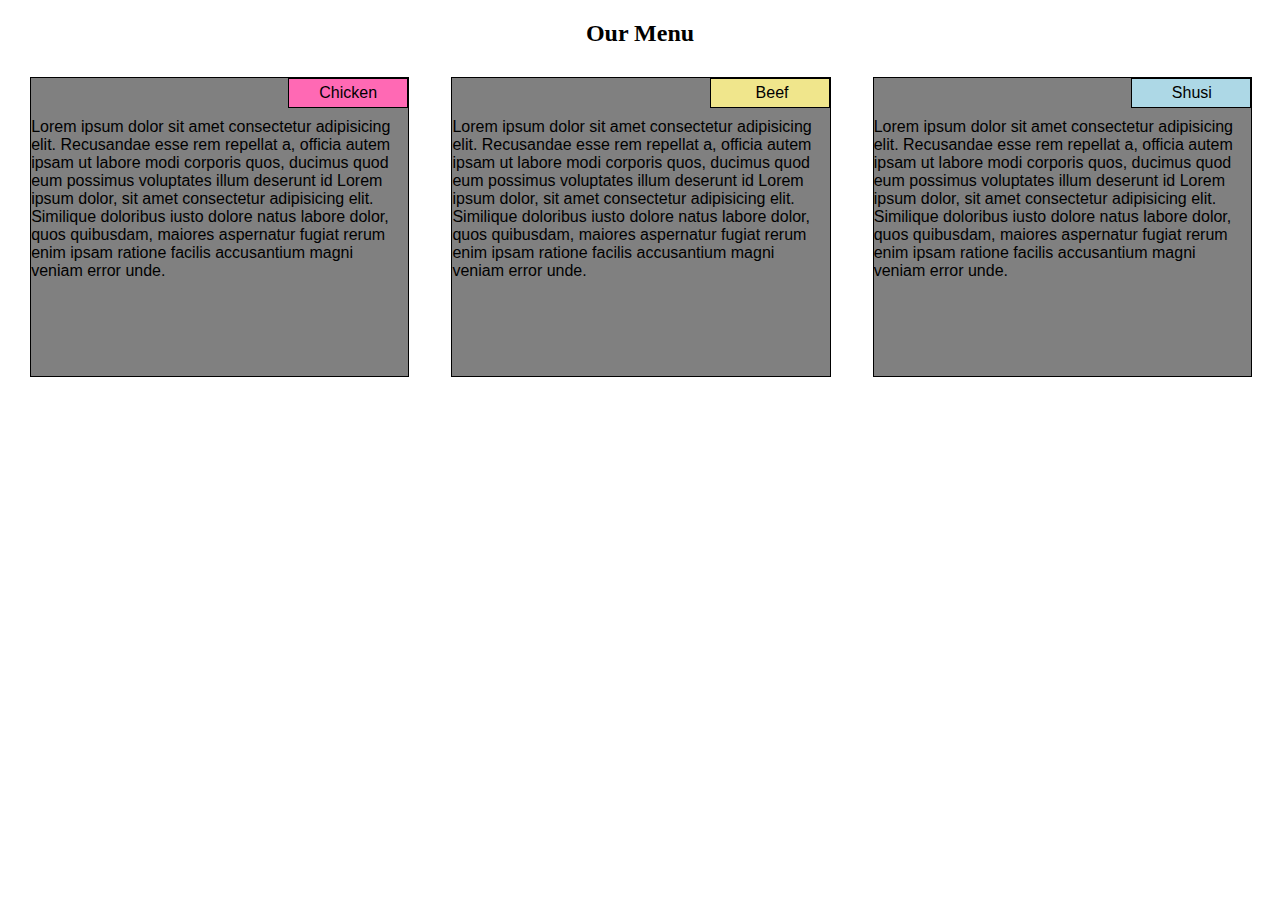
<file: index.html>
<!DOCTYPE html>
<html lang="en">
<head>
    <meta charset="UTF-8">
    <meta name="viewport" content="width=device-width, initial-scale=1.0">
    <title>Assignment2</title>
    <link rel="stylesheet" href="style.css">
</head>
<body>
    <h2>Our Menu</h2>
    <div class="row">
        <div class="col-lg-4 col-md-6">
            <section id="section1">
                <p class="p1">Chicken</p>
                <p class="p2">Lorem ipsum dolor sit amet consectetur adipisicing elit. Recusandae esse rem repellat a, officia autem ipsam ut labore modi corporis quos, ducimus quod eum possimus voluptates illum deserunt id Lorem ipsum dolor, sit amet consectetur adipisicing elit. Similique doloribus iusto dolore natus labore dolor, quos quibusdam, maiores aspernatur fugiat rerum enim ipsam ratione facilis accusantium magni veniam error unde.</p>
            </section>
        </div>
    </div>
    <div class="col-lg-4 col-md-6">
        <section id="section2">
            <p class="p3">Beef</p>
            <p class="p4">Lorem ipsum dolor sit amet consectetur adipisicing elit. Recusandae esse rem repellat a, officia autem ipsam ut labore modi corporis quos, ducimus quod eum possimus voluptates illum deserunt id Lorem ipsum dolor, sit amet consectetur adipisicing elit. Similique doloribus iusto dolore natus labore dolor, quos quibusdam, maiores aspernatur fugiat rerum enim ipsam ratione facilis accusantium magni veniam error unde.</p>
        </section>

    </div>
    <div class="col-lg-4 col-md-12">
        <section id="section3">
            <p class="p5">Shusi</p>
            <p class="p6">Lorem ipsum dolor sit amet consectetur adipisicing elit. Recusandae esse rem repellat a, officia autem ipsam ut labore modi corporis quos, ducimus quod eum possimus voluptates illum deserunt id Lorem ipsum dolor, sit amet consectetur adipisicing elit. Similique doloribus iusto dolore natus labore dolor, quos quibusdam, maiores aspernatur fugiat rerum enim ipsam ratione facilis accusantium magni veniam error unde.</p>
        </section>
    </div>
    
</body>
</html>
</file>
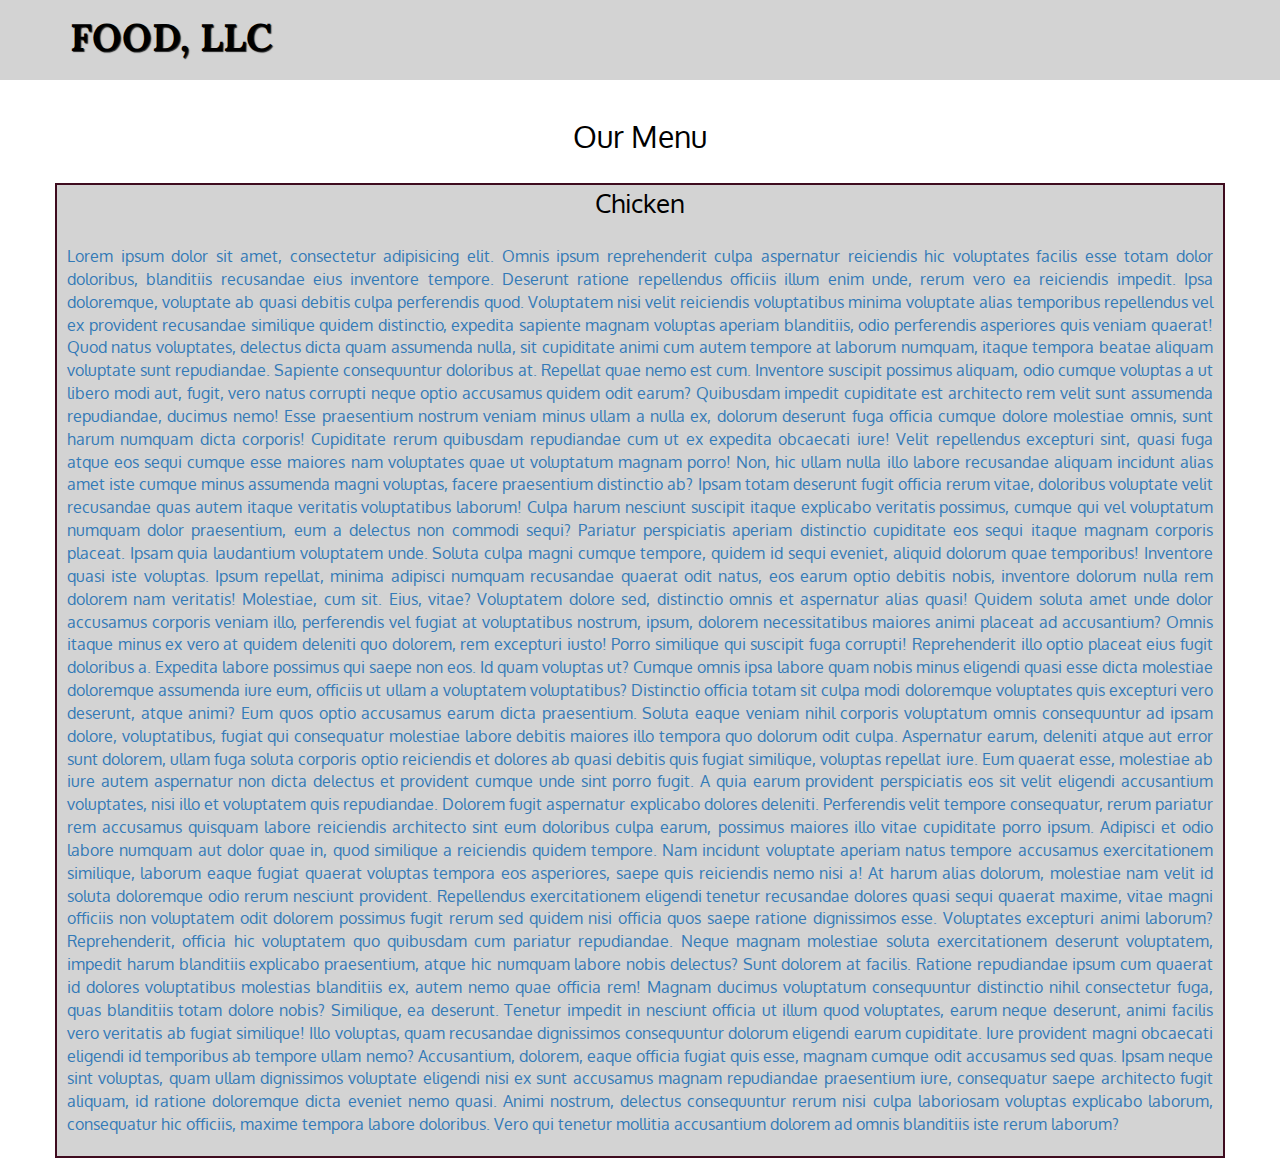
<file: Assignment-3/index.html>
<!DOCTYPE html>
<html lang="en">
<head>
    <meta charset="UTF-8">
    <meta name="viewport" content="width=device-width, initial-scale=1, shrink-to-fit=no">
    <title>Food, LLC</title>
    <link rel="stylesheet" href="css/bootstrap.min.css">
    <link rel="stylesheet" href="css/style.css">
    <link href="https://fonts.googleapis.com/css2?family=Oxygen:wght@300;400;700&display=swap" rel="stylesheet">
    <link href="https://fonts.googleapis.com/css2?family=Lora:ital,wght@0,400;0,500;0,600;0,700;1,400;1,500;1,600;1,700&display=swap" rel="stylesheet">
</head>
<body>
    <header>
        <nav id="header-nav" class="navbar navbar-default">
            <div class="container">
                <div class="navbar-header">
                    
                    <div class="navbar-brand">
                        <a href="index.html"><h1>Food, LLC</h1></a>
                        
                    </div>
                    <button type="button" class="navbar-toggle collapsed" data-toggle="collapse" data-target="#collapsable-nav" aria-expanded="false">
                        <span class="sr-only">Toggle navigation</span>
                        <span class="icon-bar"></span>
                        <span class="icon-bar"></span>
                        <span class="icon-bar"></span>
                      </button>
                </div>
                <div id="collapsable-nav" class="collapse navbar-collapse">
                    <ul id="nav-list" class="nav navbar-nav visible-xs">
                        <li>
                            <a href="#">Chicken</a>    
                        </li>
                        <li>
                            <a href="#">Beef</a>
                        </li>
                        <li>
                            <a href="#">Shusi</a>
                        </li>
                    </ul>

                </div>
            </div>

        </nav>
    </header>
        <div id="main-content" class="container">
            <div id="ourmenu" class="text-center"><h2>Our Menu</h2></div>
            <div id="home-tiles" class="row">
                <div class="col-md-12 col-sm-12 col-xs-12">
                <a href="#"><div id="menu-tile"><span>Chicken</span><p>Lorem ipsum dolor sit amet, consectetur adipisicing elit. Omnis ipsum reprehenderit culpa aspernatur reiciendis hic voluptates facilis esse totam dolor doloribus, blanditiis recusandae eius inventore tempore. Deserunt ratione repellendus officiis illum enim unde, rerum vero ea reiciendis impedit. Ipsa doloremque, voluptate ab quasi debitis culpa perferendis quod. Voluptatem nisi velit reiciendis voluptatibus minima voluptate alias temporibus repellendus vel ex provident recusandae similique quidem distinctio, expedita sapiente magnam voluptas aperiam blanditiis, odio perferendis asperiores quis veniam quaerat! Quod natus voluptates, delectus dicta quam assumenda nulla, sit cupiditate animi cum autem tempore at laborum numquam, itaque tempora beatae aliquam voluptate sunt repudiandae. Sapiente consequuntur doloribus at. Repellat quae nemo est cum. Inventore suscipit possimus aliquam, odio cumque voluptas a ut libero modi aut, fugit, vero natus corrupti neque optio accusamus quidem odit earum? Quibusdam impedit cupiditate est architecto rem velit sunt assumenda repudiandae, ducimus nemo! Esse praesentium nostrum veniam minus ullam a nulla ex, dolorum deserunt fuga officia cumque dolore molestiae omnis, sunt harum numquam dicta corporis! Cupiditate rerum quibusdam repudiandae cum ut ex expedita obcaecati iure! Velit repellendus excepturi sint, quasi fuga atque eos sequi cumque esse maiores nam voluptates quae ut voluptatum magnam porro! Non, hic ullam nulla illo labore recusandae aliquam incidunt alias amet iste cumque minus assumenda magni voluptas, facere praesentium distinctio ab? Ipsam totam deserunt fugit officia rerum vitae, doloribus voluptate velit recusandae quas autem itaque veritatis voluptatibus laborum! Culpa harum nesciunt suscipit itaque explicabo veritatis possimus, cumque qui vel voluptatum numquam dolor praesentium, eum a delectus non commodi sequi? Pariatur perspiciatis aperiam distinctio cupiditate eos sequi itaque magnam corporis placeat. Ipsam quia laudantium voluptatem unde. Soluta culpa magni cumque tempore, quidem id sequi eveniet, aliquid dolorum quae temporibus! Inventore quasi iste voluptas. Ipsum repellat, minima adipisci numquam recusandae quaerat odit natus, eos earum optio debitis nobis, inventore dolorum nulla rem dolorem nam veritatis! Molestiae, cum sit. Eius, vitae? Voluptatem dolore sed, distinctio omnis et aspernatur alias quasi! Quidem soluta amet unde dolor accusamus corporis veniam illo, perferendis vel fugiat at voluptatibus nostrum, ipsum, dolorem necessitatibus maiores animi placeat ad accusantium? Omnis itaque minus ex vero at quidem deleniti quo dolorem, rem excepturi iusto! Porro similique qui suscipit fuga corrupti! Reprehenderit illo optio placeat eius fugit doloribus a. Expedita labore possimus qui saepe non eos. Id quam voluptas ut? Cumque omnis ipsa labore quam nobis minus eligendi quasi esse dicta molestiae doloremque assumenda iure eum, officiis ut ullam a voluptatem voluptatibus? Distinctio officia totam sit culpa modi doloremque voluptates quis excepturi vero deserunt, atque animi? Eum quos optio accusamus earum dicta praesentium. Soluta eaque veniam nihil corporis voluptatum omnis consequuntur ad ipsam dolore, voluptatibus, fugiat qui consequatur molestiae labore debitis maiores illo tempora quo dolorum odit culpa. Aspernatur earum, deleniti atque aut error sunt dolorem, ullam fuga soluta corporis optio reiciendis et dolores ab quasi debitis quis fugiat similique, voluptas repellat iure. Eum quaerat esse, molestiae ab iure autem aspernatur non dicta delectus et provident cumque unde sint porro fugit. A quia earum provident perspiciatis eos sit velit eligendi accusantium voluptates, nisi illo et voluptatem quis repudiandae. Dolorem fugit aspernatur explicabo dolores deleniti. Perferendis velit tempore consequatur, rerum pariatur rem accusamus quisquam labore reiciendis architecto sint eum doloribus culpa earum, possimus maiores illo vitae cupiditate porro ipsum. Adipisci et odio labore numquam aut dolor quae in, quod similique a reiciendis quidem tempore. Nam incidunt voluptate aperiam natus tempore accusamus exercitationem similique, laborum eaque fugiat quaerat voluptas tempora eos asperiores, saepe quis reiciendis nemo nisi a! At harum alias dolorum, molestiae nam velit id soluta doloremque odio rerum nesciunt provident. Repellendus exercitationem eligendi tenetur recusandae dolores quasi sequi quaerat maxime, vitae magni officiis non voluptatem odit dolorem possimus fugit rerum sed quidem nisi officia quos saepe ratione dignissimos esse. Voluptates excepturi animi laborum? Reprehenderit, officia hic voluptatem quo quibusdam cum pariatur repudiandae. Neque magnam molestiae soluta exercitationem deserunt voluptatem, impedit harum blanditiis explicabo praesentium, atque hic numquam labore nobis delectus? Sunt dolorem at facilis. Ratione repudiandae ipsum cum quaerat id dolores voluptatibus molestias blanditiis ex, autem nemo quae officia rem! Magnam ducimus voluptatum consequuntur distinctio nihil consectetur fuga, quas blanditiis totam dolore nobis? Similique, ea deserunt. Tenetur impedit in nesciunt officia ut illum quod voluptates, earum neque deserunt, animi facilis vero veritatis ab fugiat similique! Illo voluptas, quam recusandae dignissimos consequuntur dolorum eligendi earum cupiditate. Iure provident magni obcaecati eligendi id temporibus ab tempore ullam nemo? Accusantium, dolorem, eaque officia fugiat quis esse, magnam cumque odit accusamus sed quas. Ipsam neque sint voluptas, quam ullam dignissimos voluptate eligendi nisi ex sunt accusamus magnam repudiandae praesentium iure, consequatur saepe architecto fugit aliquam, id ratione doloremque dicta eveniet nemo quasi. Animi nostrum, delectus consequuntur rerum nisi culpa laboriosam voluptas explicabo laborum, consequatur hic officiis, maxime tempora labore doloribus. Vero qui tenetur mollitia accusantium dolorem ad omnis blanditiis iste rerum laborum?</p></div></a>
                </div>
                               
            </div>
        </div>
         
    


    <script src="js/jquery-3.5.1.min.js"></script>
    <script src="js/bootstrap.min.js"></script>
    <script>"js/script.js"</script>
</body>
</html>
</file>
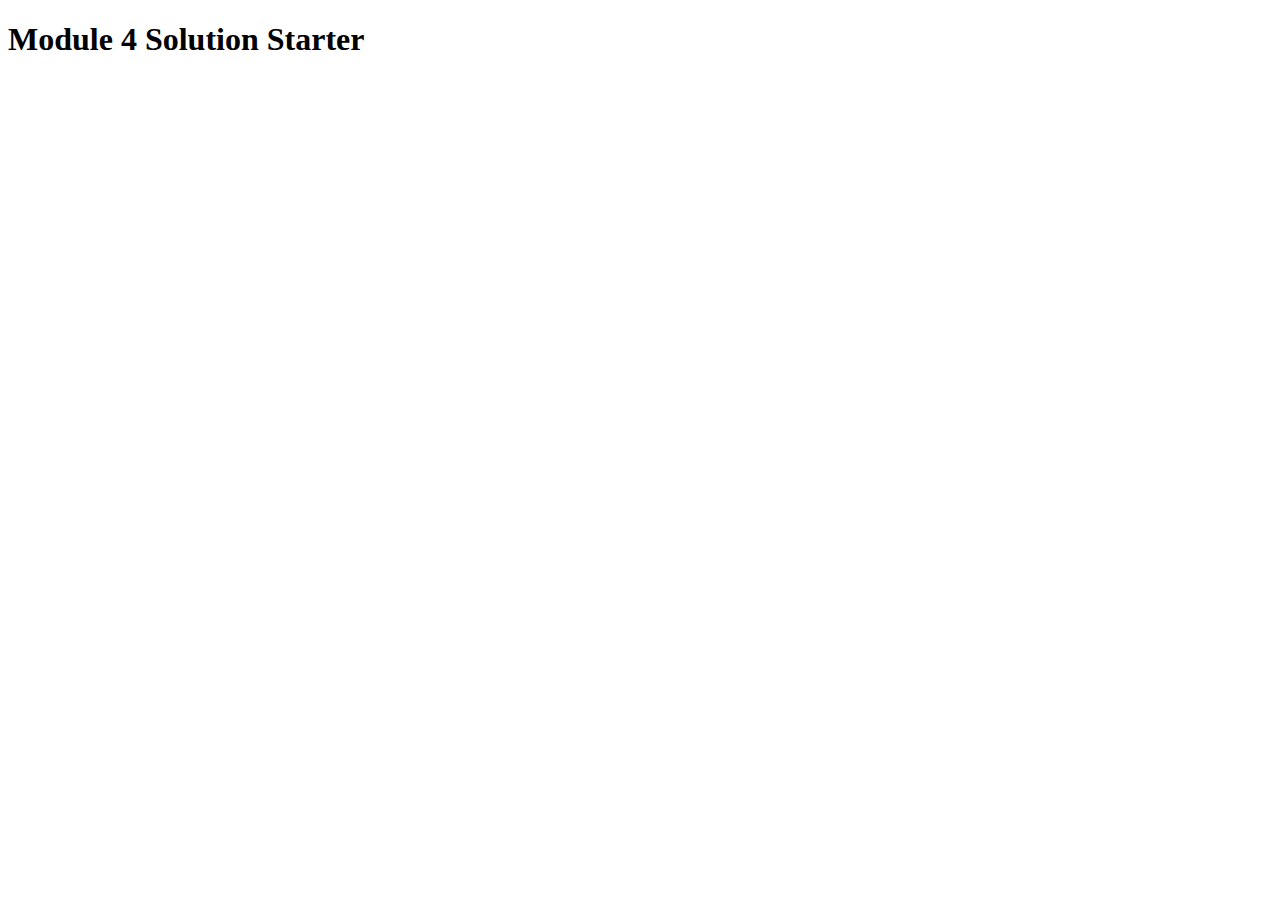
<file: Assignment-4/index.html>
<!DOCTYPE html>
<html>
<head>
  <meta charset="utf-8">
  <title>Module 4 Solution Starter</title>
  <script src="SpeakHello.js"></script>
  <script src="SpeakGoodBye.js"></script>
  <script src="script.js"></script>
</head>
<body>
  <h1>Module 4 Solution Starter</h1>
</body>
</html>
</file>
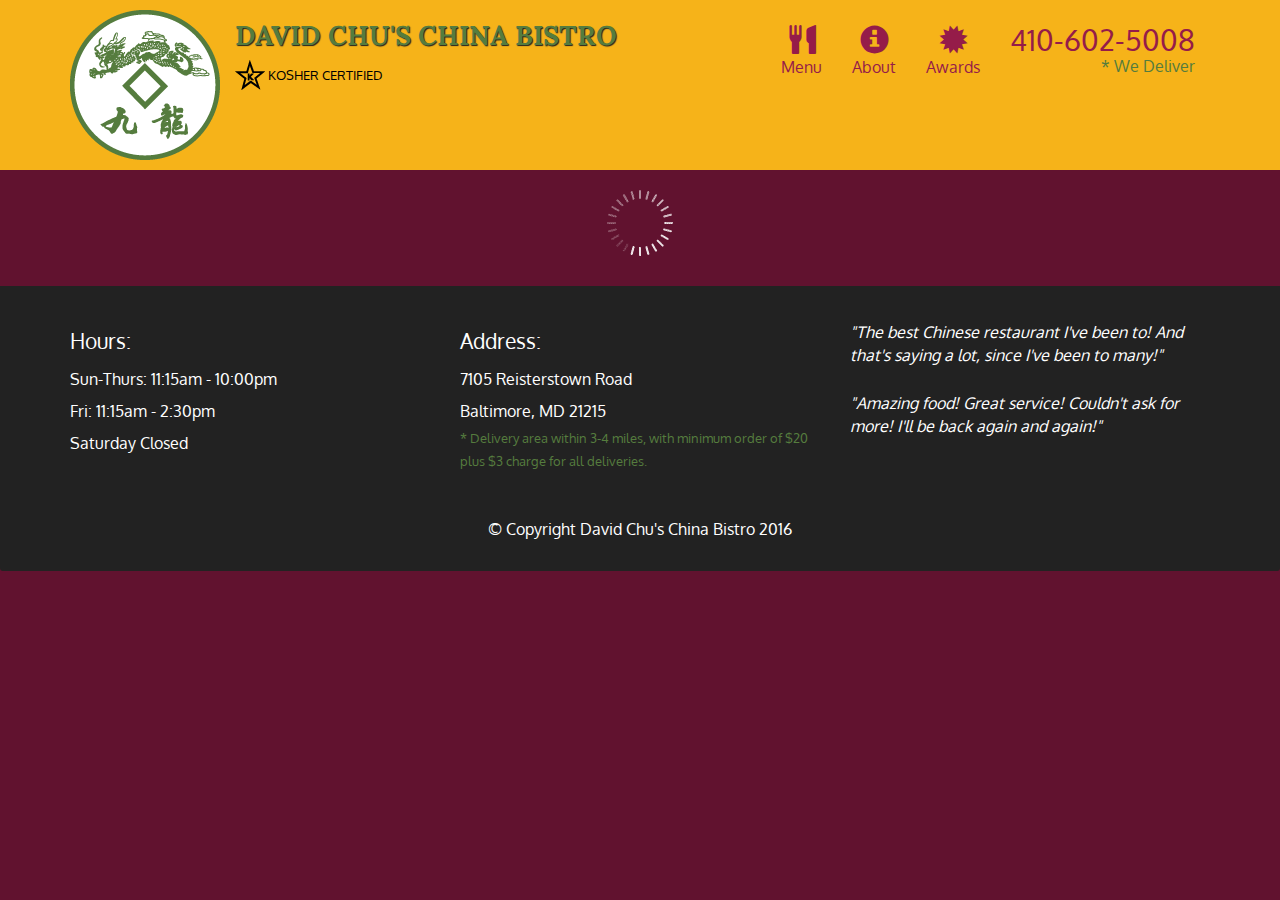
<file: assignment-5/index.html>
<!doctype html>
<html lang="en">
  <head>
    <meta charset="utf-8">
    <meta http-equiv="X-UA-Compatible" content="IE=edge">
    <meta name="viewport" content="width=device-width, initial-scale=1">
    <title>David Chu's China Bistro</title>
    <link rel="stylesheet" href="css/bootstrap.min.css">
    <link rel="stylesheet" href="css/styles.css">
    <link href='https://fonts.googleapis.com/css?family=Oxygen:400,300,700' rel='stylesheet' type='text/css'>
    <link href='https://fonts.googleapis.com/css?family=Lora' rel='stylesheet' type='text/css'>
  </head>
<body>
  <header>
    <nav id="header-nav" class="navbar navbar-default">
      <div class="container">
        <div class="navbar-header">
          <a href="index.html" class="pull-left visible-md visible-lg">
            <div id="logo-img" alt="Logo image"></div>
          </a>

          <div class="navbar-brand">
            <a href="index.html"><h1>David Chu's China Bistro</h1></a>
            <p>
              <img src="images/star-k-logo.png" alt="Kosher certification">
              <span>Kosher Certified</span>
            </p>
          </div>

          <button id="navbarToggle" type="button" class="navbar-toggle collapsed" data-toggle="collapse" data-target="#collapsable-nav" aria-expanded="false">
            <span class="sr-only">Toggle navigation</span>
            <span class="icon-bar"></span>
            <span class="icon-bar"></span>
            <span class="icon-bar"></span>
          </button>
        </div>
        
        <div id="collapsable-nav" class="collapse navbar-collapse">
           <ul id="nav-list" class="nav navbar-nav navbar-right">
            <li id="navHomeButton" class="visible-xs active">
              <a href="index.html">
                <span class="glyphicon glyphicon-home"></span> Home</a>
            </li>
            <li id="navMenuButton">
              <a href="#" onclick="$dc.loadMenuCategories();">
                <span class="glyphicon glyphicon-cutlery"></span><br class="hidden-xs"> Menu</a>
            </li>
            <li>
              <a href="#">
                <span class="glyphicon glyphicon-info-sign"></span><br class="hidden-xs"> About</a>
            </li>
            <li>
              <a href="#">
                <span class="glyphicon glyphicon-certificate"></span><br class="hidden-xs"> Awards</a>
            </li>
            <li id="phone" class="hidden-xs">
              <a href="tel:410-602-5008">
                <span>410-602-5008</span></a><div>* We Deliver</div>
            </li>
          </ul><!-- #nav-list -->
        </div><!-- .collapse .navbar-collapse -->
      </div><!-- .container -->
    </nav><!-- #header-nav -->
  </header>

  <div id="call-btn" class="visible-xs">
    <a class="btn" href="tel:410-602-5008">
    <span class="glyphicon glyphicon-earphone"></span>
    410-602-5008
    </a>
  </div>
  <div id="xs-deliver" class="text-center visible-xs">* We Deliver</div>

  <div id="main-content" class="container"></div>

  <footer class="panel-footer">
    <div class="container">
      <div class="row">
        <section id="hours" class="col-sm-4">
          <span>Hours:</span><br>
          Sun-Thurs: 11:15am - 10:00pm<br>
          Fri: 11:15am - 2:30pm<br>
          Saturday Closed
          <hr class="visible-xs">
        </section>
        <section id="address" class="col-sm-4">
          <span>Address:</span><br>
          7105 Reisterstown Road<br>
          Baltimore, MD 21215
          <p>* Delivery area within 3-4 miles, with minimum order of $20 plus $3 charge for all deliveries.</p>
          <hr class="visible-xs">
        </section>
        <section id="testimonials" class="col-sm-4">
          <p>"The best Chinese restaurant I've been to! And that's saying a lot, since I've been to many!"</p>
          <p>"Amazing food! Great service! Couldn't ask for more! I'll be back again and again!"</p>
        </section>
      </div>
      <div class="text-center">&copy; Copyright David Chu's China Bistro 2016</div>
    </div>
  </footer>

  <!-- jQuery (Bootstrap JS plugins depend on it) -->
  <script src="js/jquery-2.1.4.min.js"></script>
  <script src="js/bootstrap.min.js"></script>
  <script src="js/ajax-utils.js"></script>
  <script src="js/script.js"></script>
</body>
</html>
</file>
<file: style.css>
* {
    box-sizing: border-box;
  }
  h2{
      text-align: center;
      margin-bottom: 30px;
  }
 
section{
    margin-right: 20px;
    margin-left: auto;
    position: relative;
    background-color: grey;
    width: 90%;
    height: 300px;
    font-family: Helvetica;
    color: black;
    float: right;
    /*display: inline-block;*/
    border: solid black 1px;
    margin-bottom: 10px;

}
.p1{
    background-color: hotpink;
    width: 120px;
    height: 30px;
    border: solid black 1px;
    position: absolute;
    top:0px;
    right: 0px;
    padding: 5px 30px;
    margin-top:0px;


}
.p2{
    margin-top:40px;
}
.p3{
    background-color: khaki;
    width: 120px;
    height: 30px;
    border: solid black 1px;
    position: absolute;
    top:0px;
    right: 0px;
    padding: 5px 45px;
    margin-top:0px;

}
.p4{
    margin-top:40px;
}
.p5{
    background-color: lightblue;
    width: 120px;
    height: 30px;
    border: solid black 1px;
    position: absolute;
    top:0px;
    right: 0px;
    padding: 5px 40px;
    margin-top:0px;
    display: inline-block;
    float: right;
}
.p6{
    margin-top:40px;
}
.row {
    width: 100%;
  }
  
  /********** Large devices only **********/
  @media (min-width: 992px) {
    .col-lg-1, .col-lg-2, .col-lg-3, .col-lg-4, .col-lg-5, .col-lg-6, .col-lg-7, .col-lg-8, .col-lg-9, .col-lg-10, .col-lg-11, .col-lg-12 {
      float: left;
      
    }
    .col-lg-1 {
      width: 8.33%;
    }
    .col-lg-2 {
      width: 16.66%;
    }
    .col-lg-3 {
      width: 25%;
    }
    .col-lg-4 {
      width: 33.33%;
    }
    .col-lg-5 {
      width: 41.66%;
    }
    .col-lg-6 {
      width: 50%;
    }
    .col-lg-7 {
      width: 58.33%;
    }
    .col-lg-8 {
      width: 66.66%;
    }
    .col-lg-9 {
      width: 74.99%;
    }
    .col-lg-10 {
      width: 83.33%;
    }
    .col-lg-11 {
      width: 91.66%;
    }
    .col-lg-12 {
      width: 100%;
    }
  }
  
  /********** Medium devices only **********/
  @media (min-width: 768px) and (max-width: 991px) {
    .col-md-1, .col-md-2, .col-md-3, .col-md-4, .col-md-5, .col-md-6, .col-md-7, .col-md-8, .col-md-9, .col-md-10, .col-md-11, .col-md-12 {
      float: left;
    }
    .col-md-1 {
      width: 8.33%;
    }
    .col-md-2 {
      width: 16.66%;
    }
    .col-md-3 {
      width: 25%;
    }
    .col-md-4 {
      width: 33.33%;
    }
    .col-md-5 {
      width: 41.66%;
    }
    .col-md-6 {
      width: 50%;
    }
    .col-md-7 {
      width: 58.33%;
    }
    .col-md-8 {
      width: 66.66%;
    }
    .col-md-9 {
      width: 74.99%;
    }
    .col-md-10 {
      width: 83.33%;
    }
    .col-md-11 {
      width: 91.66%;
    }
    .col-md-12 {
      width: 100%;
      
    }
    .col-md-12 section{
        width: 95%;

  }
</file>
<file: Assignment-3/css/style.css>
body{
    font-size: 16px;
    color: black;
    background-color: white;
    font-family: 'Oxygen', sans-serif;
    
}
#header-nav{
    background-color: lightgray;
    border-radius: 0;
    border: 0;
    min-height: 80px;
    }
.navbar-brand{
    padding-top: 29px;
    
}
.navbar-brand h1{
    font-family: 'Lora', serif;
    color: black;
    font-size: 1.5em;
    text-transform: uppercase;
    font-weight: bold;
    text-shadow: 1px 1px 1px #222;
    margin-top: 0px;
    margin-bottom: 0px;
    line-height: 0.75;

}
.navbar-brand a:hover, .navbar-brand a:focus{
    text-decoration: none;

}
#nav-list{
    margin-top: 0px;
    margin-bottom: 0px;
}
#nav-list a{
    color: #951C49;
    text-align: center;
}
#nav-list a:hover{
    background: #E7E7E7;
}
.navbar-header button.navbar-toggle, .navbar-header .icon-bar {
    border: 1px solid #61122f;
  }
  .navbar-header button.navbar-toggle {
    clear: both;
    margin-top: -40px;
  }
  .navbar-static-top{
    position: static;
  }
  /*Home Page*/
  #ourmenu{
    margin-top: 10px;
    margin-bottom: 30px;
  }
  #home-tiles{
    margin-left:-30px;
    margin-right: -30px;
  }
  #menu-tile{
    height: auto;
    width: 100%;
    margin-bottom: 15px;
    position: relative;
    border: 2px solid #3F0C1F;
    overflow: hidden;
    background-color: lightgrey;
    
  }
  #menu-tile span {
    position: absolute;
    top: 0;
    right: 0;
    width: 100%;
    text-align: center;
    font-size: 1.6em;
    color: black;
    
  }
  #menu-tile p{
    margin-top: 50px;
    text-align: justify;
    padding: 10px;
  }
  /********** Large devices only **********/
@media (min-width: 1200px) {
  .navbar-brand h1{
    font-size: 3vw;
    margin-top: -6px;
  }
}

/********** Medium devices only **********/
@media (min-width: 992px) and (max-width: 1199px) {
  .navbar-brand h1 { /* Restaurant name */
    padding-top: -10px;
    font-size: 3.5vw; /* 1vw = 1% of viewport width */
    margin: -5px;
  }
}
}

/********** Small devices only **********/
@media (min-width: 768px) and (max-width: 991px) {
  .navbar-brand {
    padding-top: 10px;
    height: 80px;
  }
  .navbar-brand h1 { /* Restaurant name */
    padding-top: 10px;
    font-size: 5vw; /* 1vw = 1% of viewport width */
  }
}

/********** Extra small devices only **********/
@media (max-width: 767px) {
/* Header */
  .navbar-brand {
    padding-top: 20px;
    height: 80px;
  }
  .navbar-brand h1 { /* Restaurant name */
    padding-top: 10px;
    font-size: 4vw; /* 1vw = 1% of viewport width */
  }
  #collapsable-nav a { /* Collapsed nav menu text */
    font-size: 1.2em;
  }
  #menu-tile {
    width: 100%;
    margin: 0 auto 15px;
  }
}
/********** Super extra small devices Only :-) (e.g., iPhone 4) **********/
@media (max-width: 479px){
  /* Header */
  .navbar-brand {
    padding-top: 25px;
    height: 80px;
  }
  .navbar-brand h1 { /* Restaurant name */
    padding-top: 5px;
    font-size: 6vw;
  }
  /* End Header */
  
  /* Home page */
  #menu-tile {
    width: 280px;
    margin: 0px auto 15px;
  }

  /********** Super super extra small devices Only ***********/
  @media (max-width: 320px){
  /* Home page */
  #menu-tile, #specials-tile {
    width: 280px;
    margin: 0px auto 15px;
  }
}
.navbar-brand {
    padding-top: 25px;
    height: 80px;
}
.navbar-brand h1 { /* Restaurant name */
    padding-top: 10px;
    font-size: 5vw; /* 1vw = 1% of viewport width */
  }
   #collapsable-nav a { /* Collapsed nav menu text */
    font-size: 1.2em;
  }
</file>
<file: assignment-5/css/styles.css>
body {
  font-size: 16px;
  color: #fff;
  background-color: #61122f;
  font-family: 'Oxygen', sans-serif;
}

/** HEADER **/
#header-nav {
  background-color: #f6b319;
  border-radius: 0;
  border: 0;
}

#logo-img {
  background: url('../images/restaurant-logo_large.png') no-repeat;
  width: 150px;
  height: 150px;
  margin: 10px 15px 10px 0;
}

.navbar-brand {
  padding-top: 25px;
}
.navbar-brand h1 { /* Restaurant name */
  font-family: 'Lora', serif;
  color: #557c3e;
  font-size: 1.5em;
  text-transform: uppercase;
  font-weight: bold;
  text-shadow: 1px 1px 1px #222;
  margin-top: 0;
  margin-bottom: 0;
  line-height: .75;
}
.navbar-brand a:hover, .navbar-brand a:focus {
  text-decoration: none;
}
.navbar-brand p { /* Kosher cert */
  color: #000;
  text-transform: uppercase;
  font-size: .7em;
  margin-top: 15px;
}
.navbar-brand p span { /* Star-K */
  vertical-align: middle;
}

#nav-list {
  margin-top: 10px;
}
#nav-list a {
  color: #951C49;
  text-align: center;
}
#nav-list a:hover {
  background: #E7E7E7;
}
#nav-list a span {
  font-size: 1.8em;
}

#phone {
  margin-top: 5px;
}
#phone a { /* Phone number */
  text-align: right;
  padding-bottom: 0;
}
#phone div { /* We Deliver */
  color: #557c3e;
  text-align: right;
  padding-right: 15px;
}

.navbar-header button.navbar-toggle, .navbar-header .icon-bar {
  border: 1px solid #61122f;
}
.navbar-header button.navbar-toggle {
  clear: both;
  margin-top: -30px;
}
/* END HEADER */

/* FOOTER */
.panel-footer {
  margin-top: 30px;
  padding-top: 35px;
  padding-bottom: 30px;
  background-color: #222;
  border-top: 0;
}
.panel-footer div.row {
  margin-bottom: 35px;
}
#hours, #address {
  line-height: 2;
}
#hours > span, #address > span {
  font-size: 1.3em;
}
#address p {
  color: #557c3e;
  font-size: .8em;
  line-height: 1.8;
}
#testimonials {
  font-style: italic;
}
#testimonials p:nth-child(2) {
  margin-top: 25px;
}
/* END FOOTER */



/* HOME PAGE */
.container .jumbotron {
  box-shadow: 0 0 50px #3F0C1F;
  border: 2px solid #3F0C1F;
}

#menu-tile, #specials-tile, #map-tile {
  height: 250px;
  width: 100%;
  margin-bottom: 15px;
  position: relative;
  border: 2px solid #3F0C1F;
  overflow: hidden;
}
#menu-tile:hover, #specials-tile:hover, #map-tile:hover {
  box-shadow: 0 1px 5px 1px #cccccc;
}
#menu-tile {
  background: url('../images/menu-tile.jpg') no-repeat;
  background-position: center;
}
#specials-tile {
  background: url('../images/specials-tile.jpg') no-repeat;
  background-position: center;
}
#menu-tile span, #specials-tile span, #map-tile span {
  position: absolute;
  bottom: 0;
  right: 0;
  width: 100%;
  text-align: center;
  font-size: 1.6em;
  text-transform: uppercase;
  background-color: #000;
  color: #fff;
  opacity: .8;
}
/* END HOME PAGE */

/* MENU CATEGORIES PAGE */
.category-tile { 
  position: relative;
  border: 2px solid #3F0C1F;
  overflow: hidden;
  width: 200px;
  height: 200px;
  margin: 0 auto 15px;
}
.category-tile span {
  position: absolute;
  bottom: 0;
  right: 0;
  width: 100%;
  text-align: center;
  font-size: 1.2em;
  text-transform: uppercase;
  background-color: #000;
  color: #fff;
  opacity: .8;
}
.category-tile:hover {
  box-shadow: 0 1px 5px 1px #cccccc;
}

#menu-categories-title + div {
  margin-bottom: 50px;
}
/* END MENU CATEGORIES PAGE */

/* SINGLE CATEGORY PAGE */
.menu-item-tile {
  margin-bottom: 25px;
}
.menu-item-tile hr {
  width: 80%;
}
.menu-item-tile .menu-item-price {
  font-size: 1.1em;
  text-align: right;
  margin-top: -15px;
  margin-right: -15px;
}
.menu-item-tile .menu-item-price span {
  font-size: .6em;
}
.menu-item-photo {
  position: relative;
  border: 2px solid #3F0C1F; 
  overflow: hidden;
  padding: 0;
  margin-right: -15px;
  margin-left: auto;
  margin-bottom: 20px;
  max-width: 250px;
}
.menu-item-photo div {
  position: absolute;
  bottom: 0;
  right: 0;
  width: 80px;
  background-color: #557c3e;
  text-align: center;
}
.menu-item-description {
  padding-right: 30px;
}
h3.menu-item-title {
  margin: 0 0 10px;
}
.menu-item-details {
  font-size: .9em;
  font-style: italic;
}
/* END SINGLE CATEGORY PAGE */


/********** Large devices only **********/
@media (min-width: 1200px) {
  .container .jumbotron {
    background: url('../images/jumbotron_1200.jpg') no-repeat;
    height: 675px;
  }
}

/********** Medium devices only **********/
@media (min-width: 992px) and (max-width: 1199px) {
  /* Header */
  #logo-img {
    background: url('../images/restaurant-logo_medium.png') no-repeat;
    width: 100px;
    height: 100px;
    margin: 5px 5px 5px 0;
  }
  /* End Header */

  /* Home Page */
  .container .jumbotron {
    background: url('../images/jumbotron_992.jpg') no-repeat;
    height: 558px;
  }
  /* End Home Page */
}

/********** Small devices only **********/
@media (min-width: 768px) and (max-width: 991px) {
  /* Home Page */
  .container .jumbotron {
    background: url('../images/jumbotron_768.jpg') no-repeat;
    height: 432px;
  }
  /* End Home Page */
}

/********** Extra small devices only **********/
@media (max-width: 767px) {
  /* Header */
  .navbar-brand {
    padding-top: 10px;
    height: 80px;
  }
  .navbar-brand h1 { /* Restaurant name */
    padding-top: 10px;
    font-size: 5vw; /* 1vw = 1% of viewport width */
  }
  .navbar-brand p { /* Kosher cert */
    font-size: .6em;
    margin-top: 12px;
  }
  .navbar-brand p img { /* Star-K */
    height: 20px;
  }

  #collapsable-nav a { /* Collapsed nav menu text */
    font-size: 1.2em;
  }
  #collapsable-nav a span { /* Collapsed nav menu glyph */
    font-size: 1em;
    margin-right: 5px;
  }

  #call-btn > a {
    font-size: 1.5em;
    display: block;
    margin: 0 20px;
    padding: 10px;
    border: 2px solid #fff;
    background-color: #f6b319;
    color: #951c49;
  }
  #xs-deliver {
    margin-top: 5px;
    font-size: .7em;
    letter-spacing: .1em;
    text-transform: uppercase;
  }
  /* End Header */

  /* Footer */
  .panel-footer section {
    margin-bottom: 30px;
    text-align: center;
  }
  .panel-footer section:nth-child(3) {
    margin-bottom: 0; /* margin already exists on the whole row */
  }
  .panel-footer section hr {
    width: 50%;
  }
  /* End Footer */

  /* Home Page */
  .container .jumbotron {
    margin-top: 30px;
    padding: 0;
  }
  #menu-tile, #specials-tile {
    width: 360px;
    margin: 0 auto 15px;
  }

  .menu-item-photo {
    margin-right: auto;
  }
  .menu-item-tile .menu-item-price {
    text-align: center;
  }
  .menu-item-description {
    text-align: center;;
  }
}


/********** Super extra small devices Only :-) (e.g., iPhone 4) **********/
@media (max-width: 479px) {
  /* Header */
  .navbar-brand h1 { /* Restaurant name */
    padding-top: 5px;
    font-size: 6vw;
  }
  /* End Header */
  
  /* Home page */
  #menu-tile, #specials-tile {
    width: 280px;
    margin: 0 auto 15px;
  }

  .col-xxs-12 {
    position: relative;
    min-height: 1px;
    padding-right: 15px;
    padding-left: 15px;
    float: left;
    width: 100%;
  }
}
</file>
